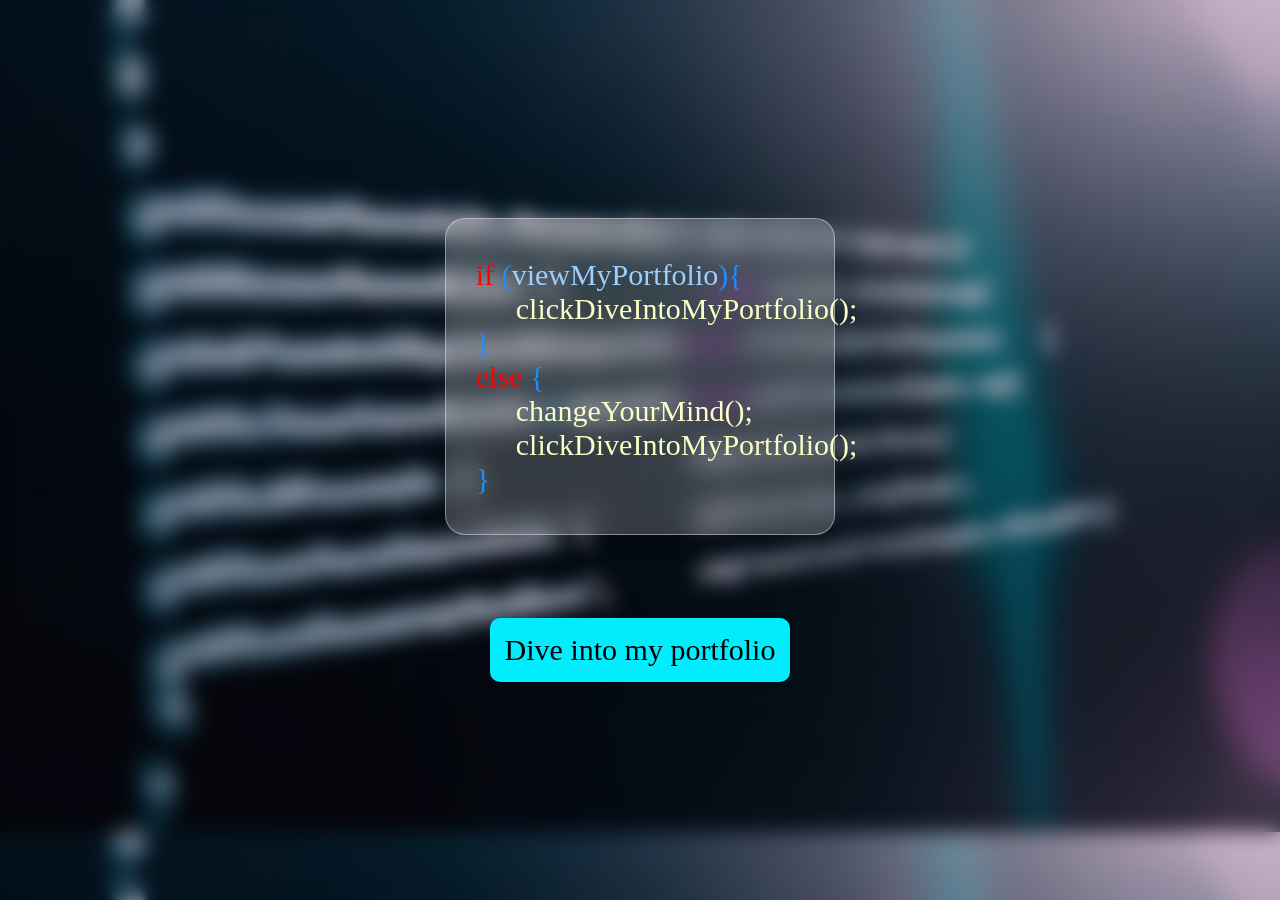
<file: index.html>
<!DOCTYPE html>
<html lang="en">
<head>
    <meta charset="UTF-8">
    <meta name="viewport" content="width=device-width, initial-scale=1.0">
    <title>Saravanan Portfolio</title>
    <link rel="stylesheet" href="./css/welcome.css">
</head>
<body>
    <section class="Welcome">
        <div class="welcomeDiv">
            <div class="code">
                <div><span class="if">if </span><span class="pracket">(</span><span class="contition">viewMyPortfolio</span><span class="pracket">)</span><span class="pracket">{</span></div>
                <div><span class="function">clickDiveIntoMyPortfolio();</span></div>
                <div><span class="pracket">}</span></div>
                <div><span class="if">else </span><span class="pracket">{</span></div>
                <div><span class="function">changeYourMind();</span></div>
                <div><span class="function">clickDiveIntoMyPortfolio();</span></div>
                <div><span class="pracket">}</span></div>
            </div>
            <a href="./pages/portfolio.html">Dive into my portfolio</a>
        </div>
    </section>
</body>
</html>
</file>
<file: css/welcome.css>
*{
    padding: 0;
    margin: 0;
}

body{
    position: relative;
    background-image: url(../assets/photos/welcome\ background.png);
    height: 100vh;
    width: 100vw;
    
}
body::before {
    content: "";
    position: absolute;
    top: 0;
    left: 0;
    width: 100%;
    height: 100%;
    background: inherit; 
    filter: blur(10px); 
    z-index: -1;
}
.Welcome{
    width: 100vw;
    height: 100vh;
    display: flex;
    justify-content: center;
    align-items: center;
    align-content: center;
    
}

.welcomeDiv{
    height: 70%;
    width: 70%;
    display: flex;
    flex-direction: column;
    justify-content:space-evenly;
    align-items: center;
}
.Welcome h1{
    font-size: 60px;
}

.welcomeDiv h1 span{
    color: hsl(184, 99%, 50%);
}


.code{
    height: 50%;
    width: 50%;
    font-size: 30px;
    width: 40%;
    background: rgba(255, 255, 255, 0.2); 
    border: 1px solid rgba(255, 255, 255, 0.4);
    backdrop-filter: blur(10px);
    box-shadow: 0 4px 30px rgba(0, 0, 0, 0.1);
    -webkit-backdrop-filter: blur(10px);
    transition: all 0.3s ease;
    display: flex;
    flex-direction: column;
    justify-content: center;
    padding-left: 30px;
    border-radius: 20px;
}

.code:hover {
    background: rgba(255, 255, 255, 0.3); 
    border: 1px solid rgba(255, 255, 255, 0.6);
    box-shadow: 0 6px 40px rgba(0, 0, 0, 0.15); 
}

.Welcome a{
    font-size: 30px;
    background-color: hsl(184, 99%, 50%);
    color: black;
    padding: 15px;
    border-radius: 10px;
    text-decoration: none;

}

.if{
    color: #ff0303;
}

.pracket{
    color: #1c8fff;
}

.function{
    color: #fbffc5;
    position: relative;
    left: 40px;
}

.contition{
    color: #9ccfff;
}
</file>
